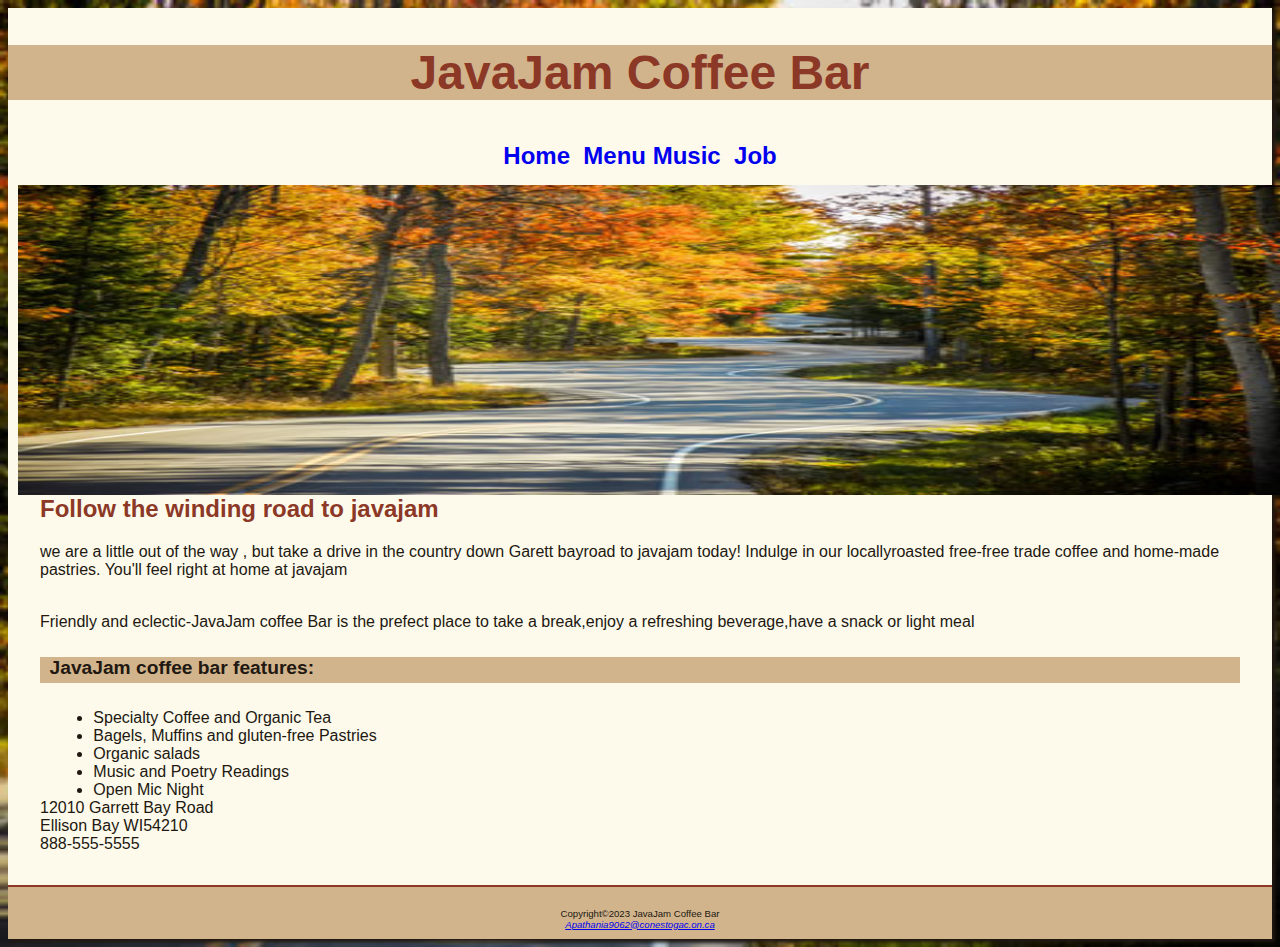
<file: index.html>
<!DOCTYPE html>
<html lang="en">

<head>
  <meta charset="UTF-8" />
  <meta http-equiv="X-UA-Compatible" content="IE=edge" />
  <meta name="viewport" content="width=device-width, initial-scale=1.0" />
  <title>JavaJam Coffee Bar</title>
  <link href="javajam.css" rel="stylesheet">
  <style>
    #wrapper {
      background-color: #FEFAEB;
      width: 80% auto;
      margin-right: auto;
      margin-left: auto;
      box-shadow: 3px 3px 3px;
      max-width: 1280px;
      min-width: 900px;
      align-content: center;
    }

    .home {
      height: 300px;
      background-size: cover;
      background-repeat: no-repeat;
      background-position: center;
      width: 75;
    }
  </style>

</head>

<body>
  <div id="wrapper">
    <header>
      <h1>JavaJam Coffee Bar</h1>
    </header>
    <nav>
      <a href="index.html">Home </a> &nbsp;<a href="menu.html">Menu</a>&nbsp;<a href="music.html">Music</a>&nbsp; <a
        href="job.html">Job</a>

    </nav>
    <div class="home">
      <img src="windingroad.jpg" width="1263" height="310" >
    </div>
    <main>
      <h2>Follow the winding road to javajam</h2>
      <p>we are a little out of the way , but take a drive in the country down Garett bayroad to javajam today!
        Indulge
        in our locallyroasted free-free trade coffee and home-made pastries. You'll feel right at home at
        javajam</p>
      <p><br>Friendly and eclectic-JavaJam coffee Bar is the prefect place to take a break,enjoy a refreshing
        beverage,have a snack or light meal </p>

      <p>
      <h4>JavaJam coffee bar features:</h4>
      <li>Specialty Coffee and Organic Tea</li>
      <li>Bagels, Muffins and gluten-free Pastries</li>
      <li>Organic salads</li>
      <li>Music and Poetry Readings</li>
      <li>Open Mic Night</li>
      </ul>

      12010 Garrett Bay Road<br />Ellison Bay WI54210<br />888-555-5555


    </main><footer>
        <br />
        Copyright&#169;2023 JavaJam Coffee Bar

        <address>
          <a href="Apathania9062@conestogac.on.ca" target="_blank">Apathania9062@conestogac.on.ca</a>
        </address>
      </footer>
   
  </div>
</body>

</html>
</file>
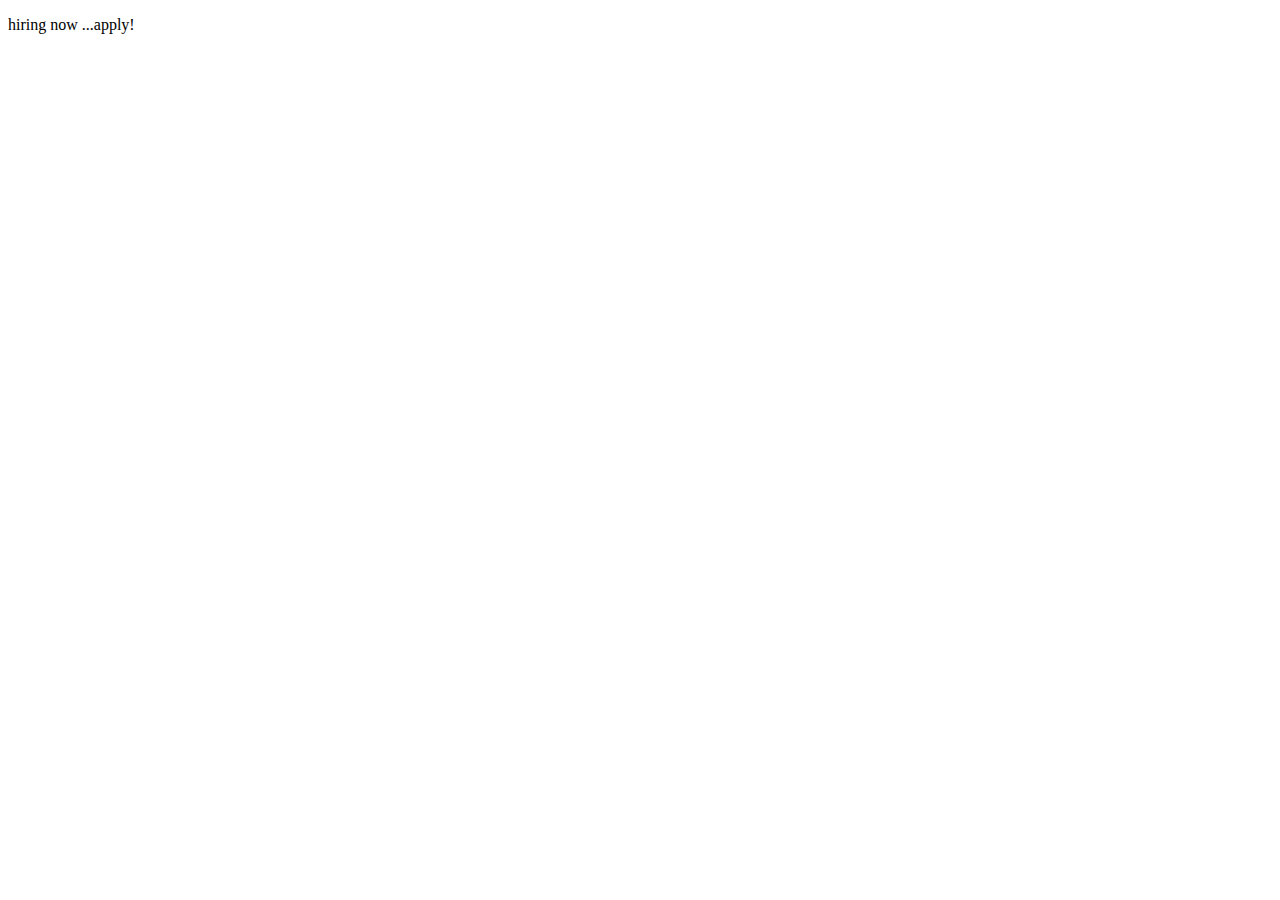
<file: job.html>
<!DOCTYPE html>
<html lang="en">
  <head>
    <meta charset="UTF-8" />
    <meta http-equiv="X-UA-Compatible" content="IE=edge" />
    <meta name="viewport" content="width=device-width, initial-scale=1.0" />
    <title>JavaJam Coffee Bar</title>
    
  </head>
  <body>
    <p>hiring now ...apply!</p>
  </body>
</html>
</file>
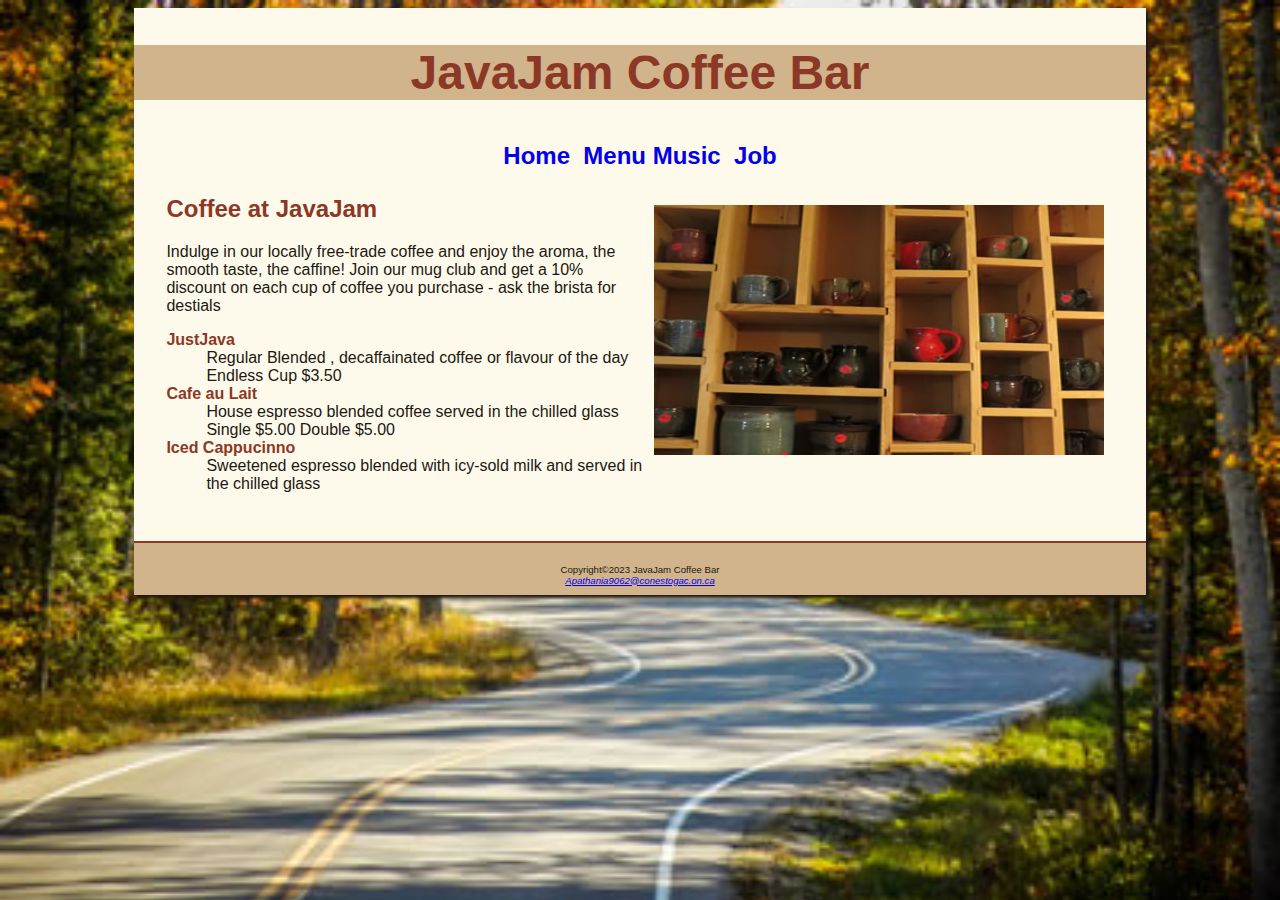
<file: menu.html>
<!DOCTYPE html>
<html lang="en">

<head>
  <meta charset="UTF-8" />
  <meta http-equiv="X-UA-Compatible" content="IE=edge" />
  <meta name="viewport" content="width=device-width, initial-scale=1.0" />
  <title>JavaJam Coffee Bar</title>
  <link href="javajam.css" rel="stylesheet">
  <style>
    #wrapper {
      background-color: #FEFAEB;
      width: 80% ;
      margin-right: auto;
      margin-left: auto;
      box-shadow: 3px 3px 3px;
    }
  </style>
</head>

<body>

  <div id="wrapper">
    <header>
      <h1>JavaJam Coffee Bar</h1>
    </header>
    <nav>

      <a href="index.html">Home </a> &nbsp;<a href="menu.html">Menu</a>&nbsp;<a href="music.html">Music</a>&nbsp; <a
        href="job.html">Job</a>

    </nav>
    <main>

      <img align="right" src="mugs.jpg" height="250" width="450" alt="mugs">
      <h2>Coffee at JavaJam</h2>
      <p>
        Indulge in our locally free-trade coffee and enjoy the aroma, the smooth taste, the caffine! Join our mug club
        and get a 10% discount on each cup of coffee you purchase - ask the brista for destials
      </p>
      <dl><b>
          <dt>JustJava</dt>
        </b>
        <dd>
          Regular Blended , decaffainated coffee or flavour of the day
          <br />Endless Cup $3.50
        </dd>
        <b>
          <dt>Cafe au Lait</dt>
        </b>
        <dd>
          House espresso blended coffee served in the chilled glass<br />Single
          $5.00 Double $5.00
        </dd>
        <b>
          <dt>Iced Cappucinno</dt>
        </b>
        <dd>
          Sweetened espresso blended with icy-sold milk and served in the
          chilled glass
        </dd>
      </dl> </main>
      <footer>
        <br />
        Copyright&#169;2023 JavaJam Coffee Bar

        <address>
          <a href="Apathania9062@conestogac.on.ca" target="_blank">Apathania9062@conestogac.on.ca</a>
        </address>
      </footer>
   
  </div>
</body>

</html>
</file>
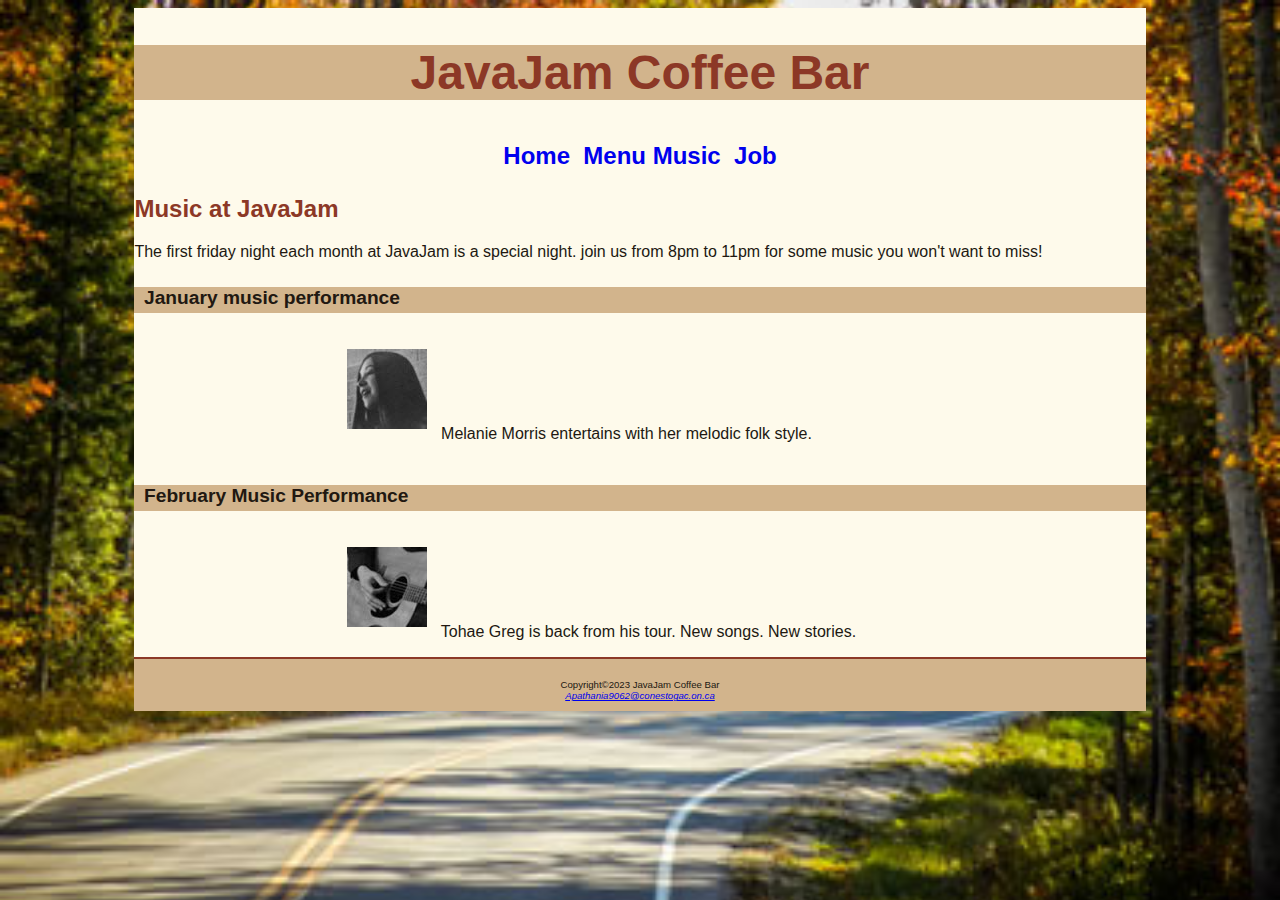
<file: music.html>
<!DOCTYPE html>
<html lang="en">

<head>
  <meta charset="UTF-8" />
  <meta http-equiv="X-UA-Compatible" content="IE=edge" />
  <meta name="viewport" content="width=device-width, initial-scale=1.0" />
  <title>JavaJam Coffee Bar</title>
  <link href="javajam.css" rel="stylesheet" />
  <style>
#wrapper {
      background-color: #FEFAEB;
      width: 80%;
      margin-right: auto;
      margin-left: auto;
    }
  </style>
</head>

<body>
  <div id="wrapper">
    <header>
      <h1>JavaJam Coffee Bar</h1>
    </header>
    <nav>
      <a href="index.html">Home </a> &nbsp;<a href="menu.html">Menu</a>&nbsp;<a href="music.html">Music</a>&nbsp; <a
        href="job.html">Job</a>
    </nav>

    <h2>Music at JavaJam</h2>
    <p>
      The first friday night each month at JavaJam is a special night. join us
      from 8pm to 11pm for some music you won't want to miss!
    </p>

    <h4>January music performance</h4>
    <div class="details">
      <img src="melaniethumb.jpg" />
      Melanie Morris entertains with her melodic folk style.
    </div>
    <h4>February Music Performance</h4>
    <div class="details">
      <img src="gregthumb.jpg" />
      Tohae Greg is back from his tour. New songs. New stories.
    </div>
    <footer>
      <br />
      Copyright&#169;2023 JavaJam Coffee Bar

      <address>
        <a href="Apathania9062@conestogac.on.ca" target="_blank">Apathania9062@conestogac.on.ca</a>
      </address>

    </footer>


  </div>


</body>

</html>
</file>
<file: javajam.css>
body {
  background-color: #fcebb6; 
  color: #211811;
  font-family: Tahoma, Arial, sans-serif;
  background-image: url(windingroad.jpg);
  background-repeat: no-repeat;
  background-attachment: fixed;
  background-size: cover;
}
head { 
  color: #cfb2ab;
  background-color: #d2b48c;
  text-align: center;
}
header{
  padding-top: 5px;
  padding-bottom: 5px;
}
h1 { 
   font-size: 3em;
  color: #8c3826;
  text-align: center;
  background-color: #d2b48c;
  
}
nav {
  font-size: 1.5em;
  text-align: center;
  font-weight: bold;
  padding-top: 5px;
  padding-bottom: 5px;

}
h2{
  color: #8C3826;
}
nav a{
  text-decoration: none;
}
footer {
  
  padding: 1em;
  
  border-top: 2px solid #8C3826;
  text-align: center;
  background-color: #d2b48c;
  font-size: 0.6em;
}
h4 { 
  background-color: #d2b48c;
  font-size: 1.2em;
  padding-left: 0.5em;
  padding-bottom: 0.25em;

}
h3 , dt { 
  color: #8c3826;

}
main{
  padding-left: 2em;
  padding-bottom: 2em;
  padding-right: 2em;
  display: block;
  

}
.details{
  padding-left: 20%;
  padding-right: 20%;
   padding-bottom: 1em;
}
img{
  padding: 10px 10px;

 
 
}

li{
  margin-left: 40pt;
  margin-right: 40pt;
}
</file>
